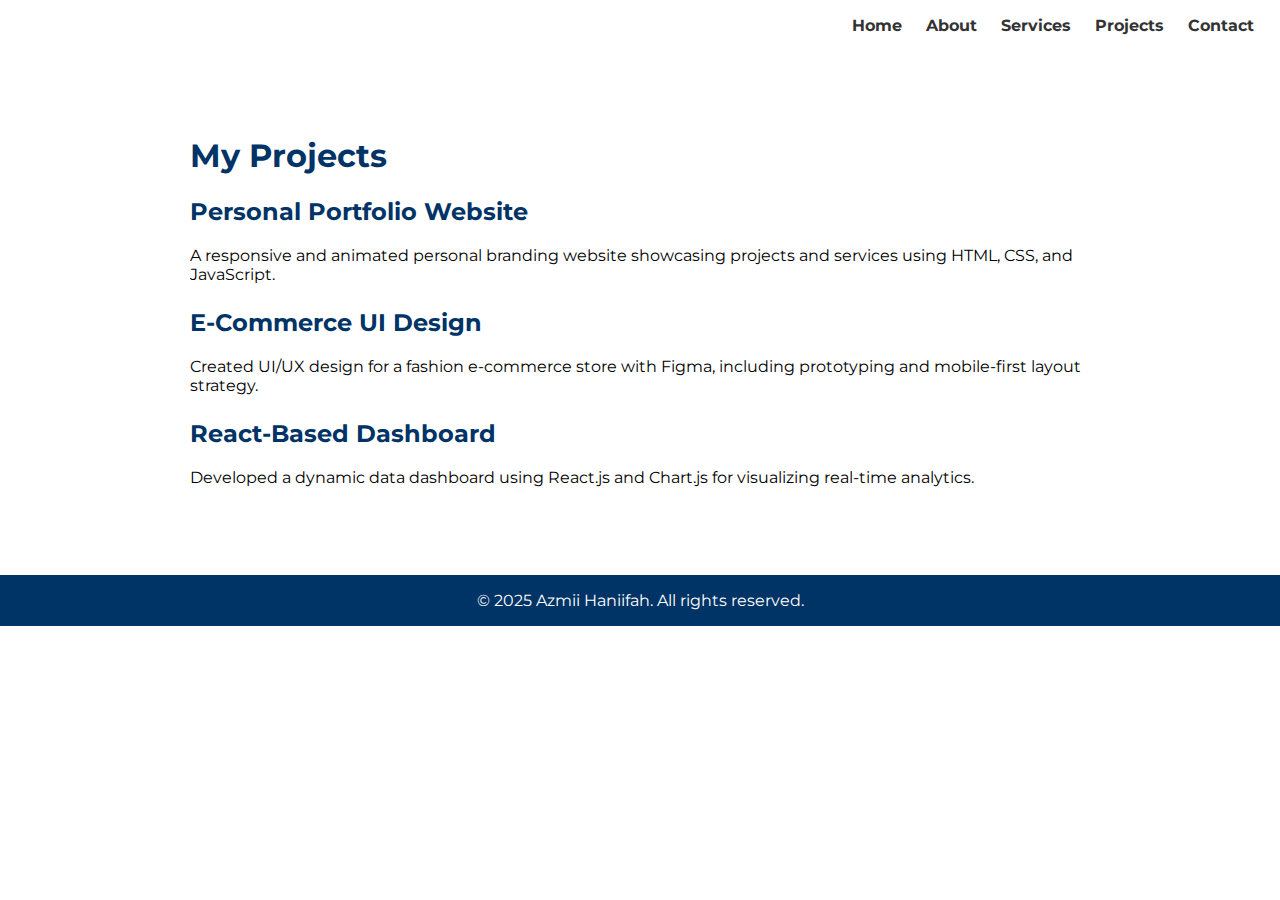
<file: portfolio.html>
<!DOCTYPE html>
<html lang="id">
<head>
  <meta charset="UTF-8">
  <meta name="viewport" content="width=device-width, initial-scale=1.0">
  <title>Portfolio - Azmii Haniifah</title>
  <link href="https://fonts.googleapis.com/css2?family=Montserrat:wght@400;700&display=swap" rel="stylesheet">
  <style>
    body {
      margin: 0;
      font-family: 'Montserrat', sans-serif;
      background: url('https://images.unsplash.com/photo-1503264116251-35a269479413?auto=format&fit=crop&w=1950&q=80') no-repeat center center fixed;
      background-size: cover;
    }
    nav {
      background-color: rgba(255, 255, 255, 0.9);
      padding: 1rem;
      text-align: right;
    }
    nav a {
      margin: 0 10px;
      text-decoration: none;
      font-weight: bold;
      color: #333;
    }
    .container {
      background-color: rgba(255, 255, 255, 0.85);
      margin: 2rem auto;
      padding: 2rem;
      max-width: 900px;
      border-radius: 10px;
    }
    .project {
      margin-bottom: 1.5rem;
    }
    h1, h2 {
      color: #003366;
    }
    footer {
      background-color: #003366;
      color: white;
      text-align: center;
      padding: 1rem;
      margin-top: 2rem;
    }
  </style>
</head>
<body>
  <nav>
    <a href="index.html">Home</a>
    <a href="about.html">About</a>
    <a href="services.html">Services</a>
    <a href="portfolio.html">Projects</a>
    <a href="contact.html">Contact</a>
  </nav>

  <div class="container">
    <h1>My Projects</h1>
    <div class="project">
      <h2>Personal Portfolio Website</h2>
      <p>A responsive and animated personal branding website showcasing projects and services using HTML, CSS, and JavaScript.</p>
    </div>
    <div class="project">
      <h2>E-Commerce UI Design</h2>
      <p>Created UI/UX design for a fashion e-commerce store with Figma, including prototyping and mobile-first layout strategy.</p>
    </div>
    <div class="project">
      <h2>React-Based Dashboard</h2>
      <p>Developed a dynamic data dashboard using React.js and Chart.js for visualizing real-time analytics.</p>
    </div>
  </div>

  <footer>
    &copy; 2025 Azmii Haniifah. All rights reserved.
  </footer>
</body>
</html>
</file>
